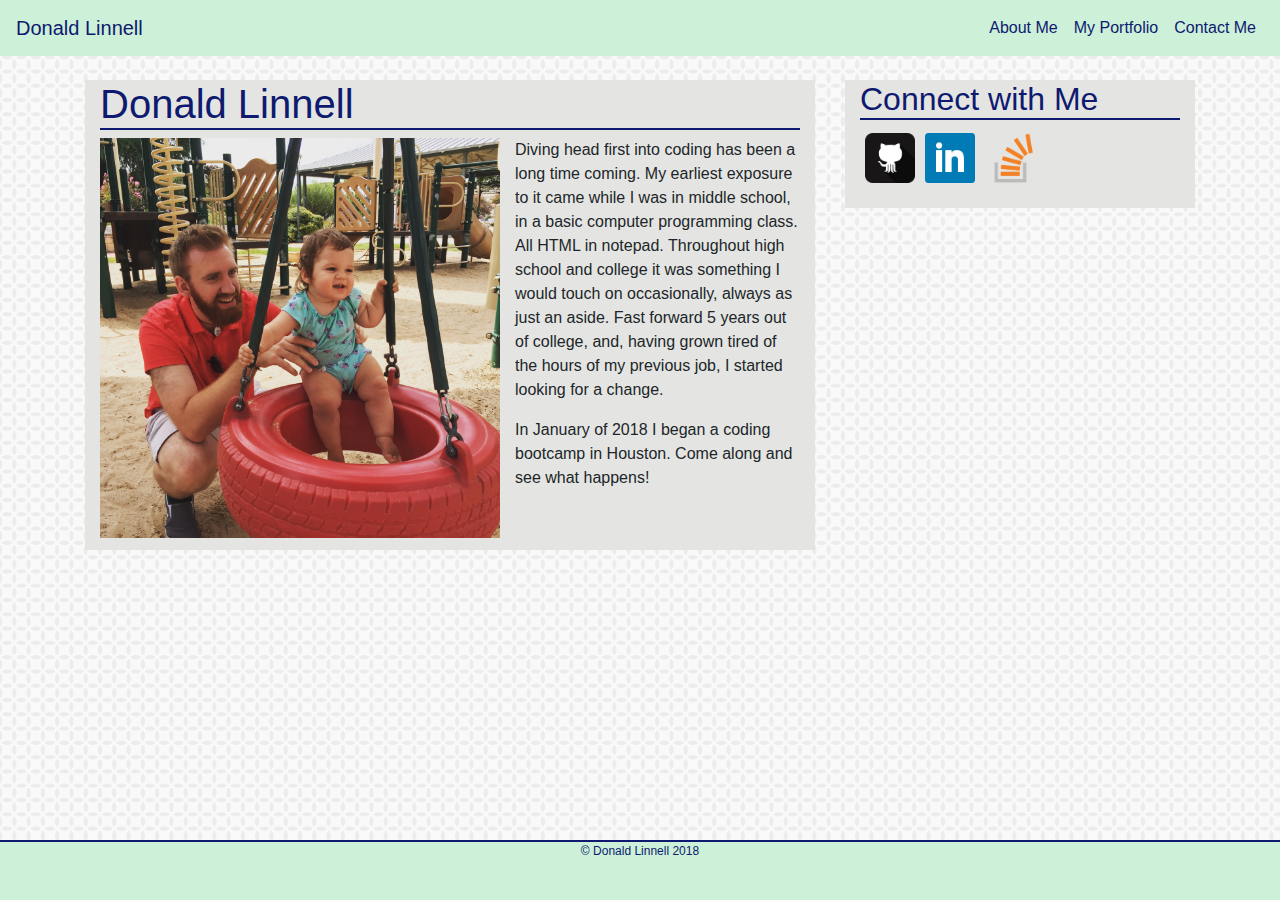
<file: index.html>
<!DOCTYPE html>
<html lang="en">

<head>
  <meta charset="UTF-8">
  <meta name="viewport" content="width=device-width, initial-scale=1.0">
  <meta http-equiv="X-UA-Compatible" content="ie=edge">
  <link rel="stylesheet" href="https://maxcdn.bootstrapcdn.com/bootstrap/4.0.0/css/bootstrap.min.css" integrity="sha384-Gn5384xqQ1aoWXA+058RXPxPg6fy4IWvTNh0E263XmFcJlSAwiGgFAW/dAiS6JXm"
    crossorigin="anonymous">
  <link rel="stylesheet" href="./assets/css/style.css">
  <title>Donald Linnell - About</title>
</head>

<body>

  <nav class="navbar sticky-top navbar-expand-md navbar-light">

    <a class="navbar-brand" href="#">Donald Linnell</a>

    <button class="navbar-toggler" type="button" data-toggle="collapse" data-target="#navbarNav" aria-controls="navbarNav" aria-expanded="false"
      aria-label="Toggle navigation">

      <span class="navbar-toggler-icon"></span>

    </button>

    <div class="collapse navbar-collapse justify-content-end" id="navbarNav">

      <ul class="navbar-nav">

        <li class="nav-item">

          <a class="nav-link" href="#">About Me
            <span class="sr-only">(current)</span>
          </a>

        </li>

        <li class="nav-item">

          <a class="nav-link" href="./portfolio.html">My Portfolio</a>

        </li>

        <li class="nav-item">

          <a class="nav-link" href="./contact.html">Contact Me</a>

        </li>

      </ul>

    </div>

  </nav>

  <br>

  <div class="container">

    <div class="row">

      <div class="col-md-8 col-sm-12">

        <div class="col-md-12 background about">

          <h1>Donald Linnell</h1>




          <img src="./assets/images/main.jpg" alt="A Photo of Myself" title="A Photo of Myself" id="profilePicture" class="float-left">

          


          <p>Diving head first into coding has been a long time coming. My earliest exposure to it came while I was in middle
          school, in a basic computer programming class. All HTML in notepad. Throughout high school and college it was
          something I would touch on occasionally, always as just an aside. Fast forward 5 years out of college, and, having
          grown tired of the hours of my previous job, I started looking for a change.</p>

          <p class="two">In January of 2018 I began a coding bootcamp in Houston. Come along and see what happens!</p>

        </div>

      </div>

      <div class="col-md-4 col-sm-12">

        <div class="col-md-12 background outside">

          <h2>Connect with Me</h2>

          <a href="https://github.com/dlinnell2">
            <img src="./assets/images/github.png" alt="Git Hub Logo" title="Click here to go to my GitHub profile" class="connect float-left">   
        </a>

        <a href="https://www.linkedin.com/in/donald-linnell-99795571/">
            <img src="./assets/images/linkedin.png" alt="LinkedIn Logo" title="Click here to go to my LinkedIn profile" class="connect float-left">
        </a>

        <a href="https://stackoverflow.com/users/8811742/donald-linnell">
            <img src="./assets/images/stack.png" alt="Stack Overflow Logo" title="Click here to go to my Stack Overflow profile" class="connect float-left">
        </a>

        </div>

      </div>



    </div>


  </div>

  <footer class="footer">
      <div class="container">
          &copy; Donald Linnell 2018
      </div>
    </footer>  


  <script src="https://code.jquery.com/jquery-3.2.1.slim.min.js" integrity="sha384-KJ3o2DKtIkvYIK3UENzmM7KCkRr/rE9/Qpg6aAZGJwFDMVNA/GpGFF93hXpG5KkN"
    crossorigin="anonymous"></script>

  <script src="https://cdnjs.cloudflare.com/ajax/libs/popper.js/1.12.9/umd/popper.min.js" integrity="sha384-ApNbgh9B+Y1QKtv3Rn7W3mgPxhU9K/ScQsAP7hUibX39j7fakFPskvXusvfa0b4Q"
    crossorigin="anonymous"></script>

  <script src="https://maxcdn.bootstrapcdn.com/bootstrap/4.0.0/js/bootstrap.min.js" integrity="sha384-JZR6Spejh4U02d8jOt6vLEHfe/JQGiRRSQQxSfFWpi1MquVdAyjUar5+76PVCmYl"
    crossorigin="anonymous"></script>

</body>

</html>
</file>
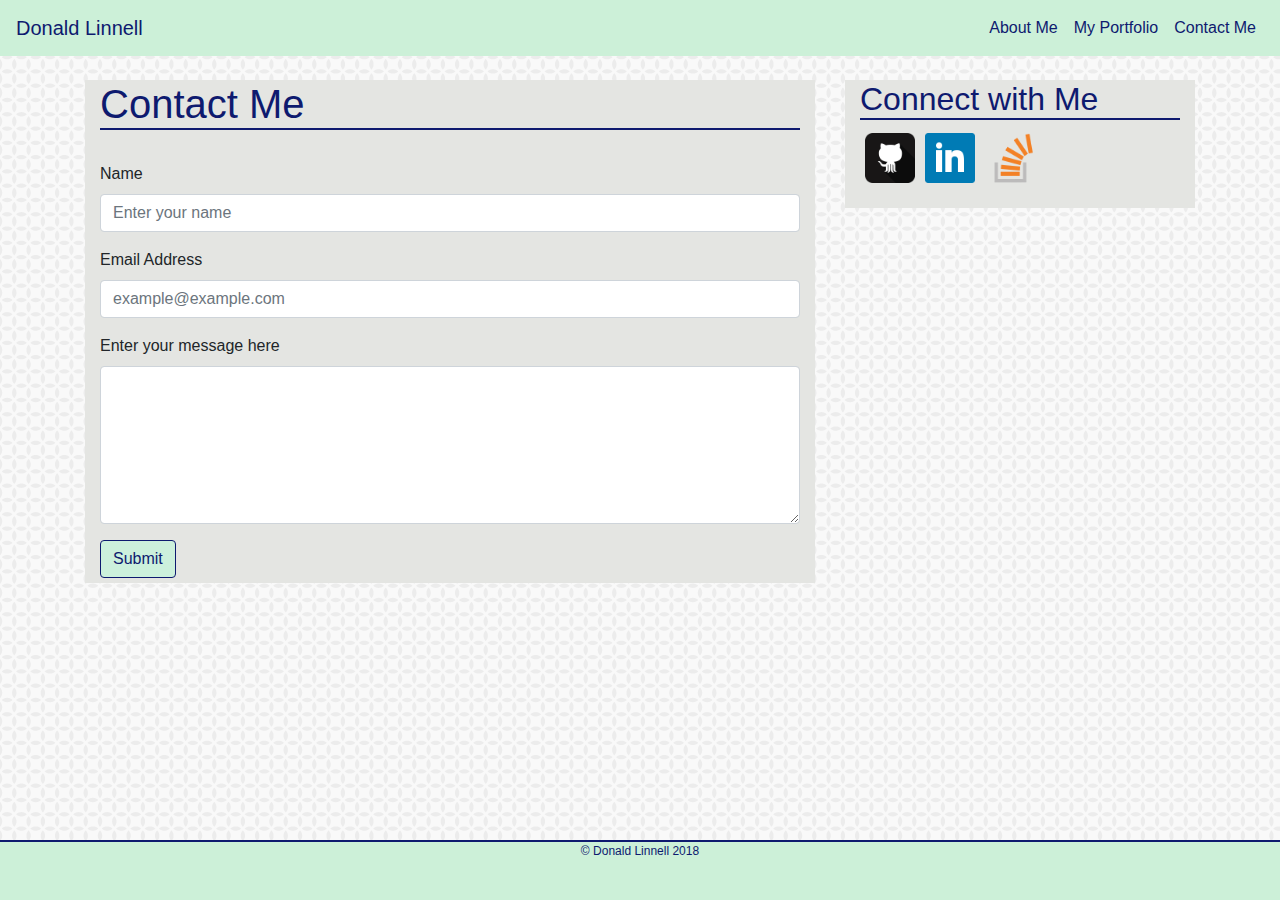
<file: contact.html>
<!DOCTYPE html>
<html lang="en">

<head>
  <meta charset="UTF-8">
  <meta name="viewport" content="width=device-width, initial-scale=1.0">
  <meta http-equiv="X-UA-Compatible" content="ie=edge">
  <link rel="stylesheet" href="https://maxcdn.bootstrapcdn.com/bootstrap/4.0.0/css/bootstrap.min.css" integrity="sha384-Gn5384xqQ1aoWXA+058RXPxPg6fy4IWvTNh0E263XmFcJlSAwiGgFAW/dAiS6JXm"
    crossorigin="anonymous">
  <link rel="stylesheet" href="./assets/css/style.css">
  <title>Donald Linnell - Contact</title>
</head>

<body>

  <nav class="navbar sticky-top navbar-expand-md navbar-light">

    <a class="navbar-brand" href="#">Donald Linnell</a>

    <button class="navbar-toggler" type="button" data-toggle="collapse" data-target="#navbarNav" aria-controls="navbarNav" aria-expanded="false"
      aria-label="Toggle navigation">

      <span class="navbar-toggler-icon"></span>

    </button>

    <div class="collapse navbar-collapse justify-content-end" id="navbarNav">

      <ul class="navbar-nav">

        <li class="nav-item">

          <a class="nav-link" href="./index.html">About Me
            <span class="sr-only">(current)</span>
          </a>

        </li>

        <li class="nav-item">

          <a class="nav-link" href="./portfolio.html">My Portfolio</a>

        </li>

        <li class="nav-item">

          <a class="nav-link" href="#">Contact Me</a>

        </li>

      </ul>

    </div>

  </nav>

  <br>

  <div class="container">

    <div class="row">

      <div class="col-md-8 col-sm-12">

        <div class="col-md-12 background">

          <h1>Contact Me</h1>

          <br>

          <form>
                <div class="form-group">
                  <label for="inputName">Name</label>
                  <input type="name" class="form-control" id="inputName" aria-describedby="emailHelp" placeholder="Enter your name">
                </div>
                <div class="form-group">
                  <label for="emailAddress">Email Address</label>
                  <input type="email" class="form-control" id="emailAddress" placeholder="example@example.com">
                </div>
                <div class="form-group">
                        <label for="enterMessage">Enter your message here</label>
                        <textarea class="form-control" id="enterMessage" rows="6">
                        </textarea>
                      </div>
                <button type="submit" class="btn btn-primary">Submit</button>
              </form>

        </div>

      </div>

      <div class="col-md-4 col-sm-12">

        <div class="col-md-12 background outside">

          <h2>Connect with Me</h2>

          <a href="https://github.com/dlinnell2">
            <img src="./assets/images/github.png" alt="Git Hub Logo" title="Click here to go to my GitHub profile" class="connect float-left">   
        </a>

        <a href="https://www.linkedin.com/in/donald-linnell-99795571/">
            <img src="./assets/images/linkedin.png" alt="LinkedIn Logo" title="Click here to go to my LinkedIn profile" class="connect float-left">
        </a>

        <a href="https://stackoverflow.com/users/8811742/donald-linnell">
            <img src="./assets/images/stack.png" alt="Stack Overflow Logo" title="Click here to go to my Stack Overflow profile" class="connect float-left">
        </a>

        </div>

      </div>



    </div>


  </div>

  <footer class="footer">
      <div class="container">
          &copy; Donald Linnell 2018
      </div>
    </footer>  


  <script src="https://code.jquery.com/jquery-3.2.1.slim.min.js" integrity="sha384-KJ3o2DKtIkvYIK3UENzmM7KCkRr/rE9/Qpg6aAZGJwFDMVNA/GpGFF93hXpG5KkN"
    crossorigin="anonymous"></script>

  <script src="https://cdnjs.cloudflare.com/ajax/libs/popper.js/1.12.9/umd/popper.min.js" integrity="sha384-ApNbgh9B+Y1QKtv3Rn7W3mgPxhU9K/ScQsAP7hUibX39j7fakFPskvXusvfa0b4Q"
    crossorigin="anonymous"></script>

  <script src="https://maxcdn.bootstrapcdn.com/bootstrap/4.0.0/js/bootstrap.min.js" integrity="sha384-JZR6Spejh4U02d8jOt6vLEHfe/JQGiRRSQQxSfFWpi1MquVdAyjUar5+76PVCmYl"
    crossorigin="anonymous"></script>

</body>

</html>
</file>
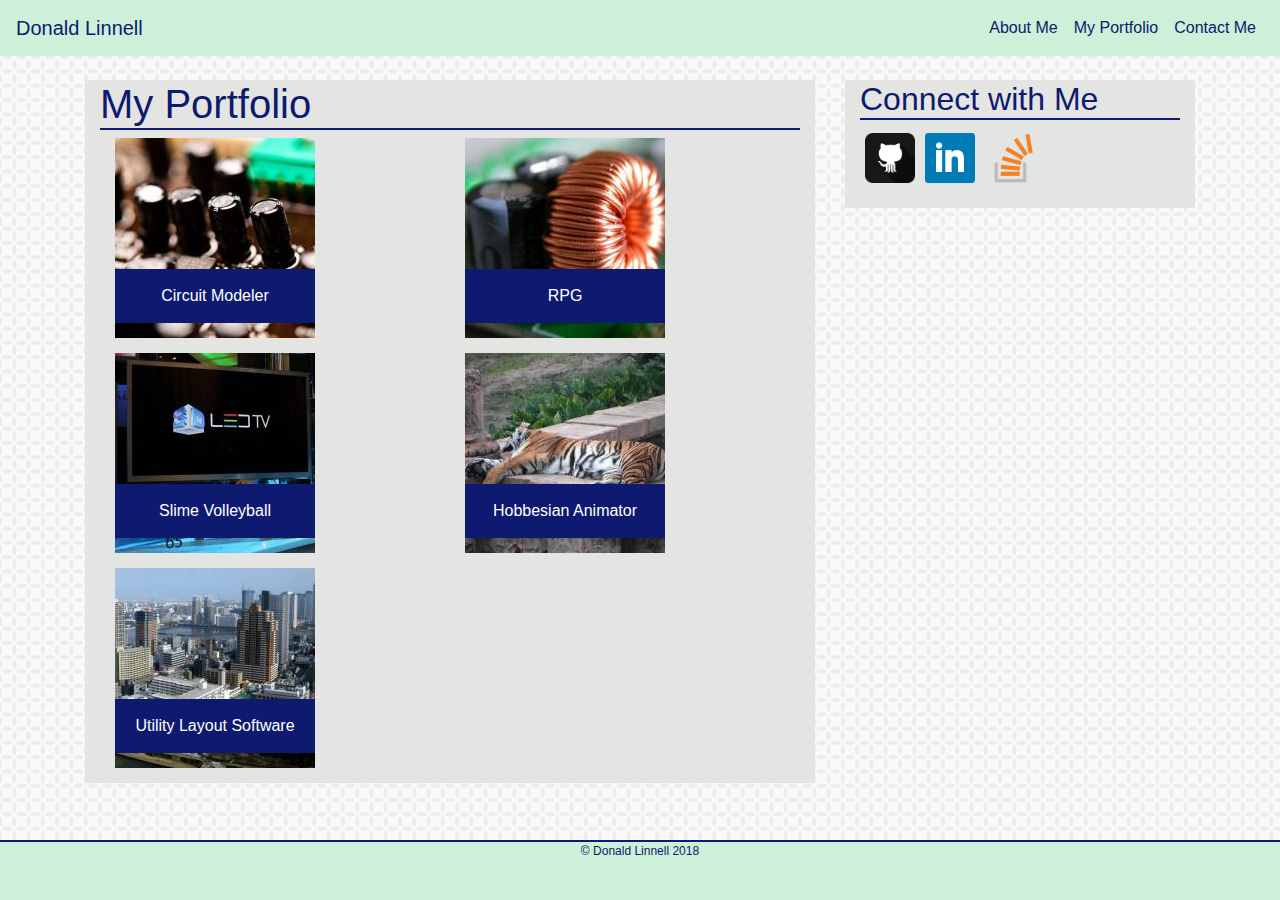
<file: portfolio.html>
<!DOCTYPE html>
<html lang="en">

<head>
    <meta charset="UTF-8">
    <meta name="viewport" content="width=device-width, initial-scale=1.0">
    <meta http-equiv="X-UA-Compatible" content="ie=edge">
    <link rel="stylesheet" href="https://maxcdn.bootstrapcdn.com/bootstrap/4.0.0/css/bootstrap.min.css" integrity="sha384-Gn5384xqQ1aoWXA+058RXPxPg6fy4IWvTNh0E263XmFcJlSAwiGgFAW/dAiS6JXm"
        crossorigin="anonymous">
    <link rel="stylesheet" href="./assets/css/style.css">
    <title>Donald Linnell - Portfolio</title>
</head>

<body>

    <nav class="navbar sticky-top navbar-expand-md navbar-light">

        <a class="navbar-brand" href="#">Donald Linnell</a>

        <button class="navbar-toggler" type="button" data-toggle="collapse" data-target="#navbarNav" aria-controls="navbarNav" aria-expanded="false"
            aria-label="Toggle navigation">

            <span class="navbar-toggler-icon"></span>

        </button>

        <div class="collapse navbar-collapse justify-content-end" id="navbarNav">

            <ul class="navbar-nav">

                <li class="nav-item">

                    <a class="nav-link" href="./index.html">About Me
                        <span class="sr-only">(current)</span>
                    </a>

                </li>

                <li class="nav-item">

                    <a class="nav-link" href="#">My Portfolio</a>

                </li>

                <li class="nav-item">

                    <a class="nav-link" href="./contact.html">Contact Me</a>

                </li>

            </ul>

        </div>

    </nav>

    <br>

    <div class="container">

        <div class="row">

            <div class="col-md-8 col-sm-12">

                <div class="col-md-12 background">

                    <h1>My Portfolio</h1>

                    <div class="container">

                        <div class="row portRow">

                            <div class="col-md-6 col-sm-12 portImage">

                                <img src="./assets/images/port1.jpeg" alt="Picture of a circuit board" class="image">
                                <div class="portText">Circuit Modeler</div>

                            </div>

                        

                            <div class="col-md-6 col-sm-12 portImage">

                                <img src="./assets/images/port2.jpg" alt="Picture of circuit board" class="image">
                                <div class="portText">RPG</div>

                            </div>

                        </div>

                    

                        <div class="row portRow">

                            <div class="col-md-6 col-sm-12 portImage">

                                <img src="./assets/images/port3.jpg" alt="A picture of an LED TV" class="image">
                                <div class="portText">Slime Volleyball</div>

                            </div>

                            <div class="col-md-6 col-sm-12 portImage">

                                <img src="./assets/images/port4.jpg" alt="A picture of a tiger" class="image">
                                <div class="portText">Hobbesian Animator</div>

                            </div>

                        </div>

                        <div class="row portRow">

                            <div class="col-md-6 col-sm-12 portImage">

                                <img src="./assets/images/port5.jpg" alt="A picture of a city" class="image">
                                <div class="portText">Utility Layout Software</div>

                            </div>

                        </div>

                    </div>

                </div>

            </div>

            <div class="col-md-4 col-sm-12">

                <div class="col-md-12 background outside">

                    <h2>Connect with Me</h2>

                    <a href="https://github.com/dlinnell2">
                        <img src="./assets/images/github.png" alt="Git Hub Logo" title="Click here to go to my GitHub profile" class="connect float-left">
                    </a>

                    <a href="https://www.linkedin.com/in/donald-linnell-99795571/">
                        <img src="./assets/images/linkedin.png" alt="LinkedIn Logo" title="Click here to go to my LinkedIn profile" class="connect float-left">
                    </a>

                    <a href="https://stackoverflow.com/users/8811742/donald-linnell">
                        <img src="./assets/images/stack.png" alt="Stack Overflow Logo" title="Click here to go to my Stack Overflow profile" class="connect float-left">
                    </a>

                </div>

            </div>



        </div>


    </div>

    <footer class="footer">
        <div class="container">
            &copy; Donald Linnell 2018
        </div>
    </footer>


    <script src="https://code.jquery.com/jquery-3.2.1.slim.min.js" integrity="sha384-KJ3o2DKtIkvYIK3UENzmM7KCkRr/rE9/Qpg6aAZGJwFDMVNA/GpGFF93hXpG5KkN"
        crossorigin="anonymous"></script>

    <script src="https://cdnjs.cloudflare.com/ajax/libs/popper.js/1.12.9/umd/popper.min.js" integrity="sha384-ApNbgh9B+Y1QKtv3Rn7W3mgPxhU9K/ScQsAP7hUibX39j7fakFPskvXusvfa0b4Q"
        crossorigin="anonymous"></script>

    <script src="https://maxcdn.bootstrapcdn.com/bootstrap/4.0.0/js/bootstrap.min.js" integrity="sha384-JZR6Spejh4U02d8jOt6vLEHfe/JQGiRRSQQxSfFWpi1MquVdAyjUar5+76PVCmYl"
        crossorigin="anonymous"></script>

</body>

</html>
</file>
<file: assets/css/style.css>
html {
    position: relative;
    min-height: 100%;
}

body {
    background-image:  url("../images/background.png");
    margin-bottom: 60px;
}

nav.navbar {
    background-color: #ccf0d8;
}

.navbar-light .navbar-nav .active>.nav-link {
    color: #0e1a6f;
}

.navbar-light .navbar-brand{
    color: #0e1a6f;
}

.navbar-light .navbar-nav .nav-link {
    color: #0e1a6f;
}

.background {
    background-color: rgb(228, 229, 226);
    margin-bottom: 10px;
}

h1, h2 {
    color: #0e1a6f;
    border-bottom-style: solid;
    border-bottom-width: 2px;
}

#expand {
    height: 100%;
}

#profilePicture {
    width: 400px;
    margin-right: 15px;
}

p.two {
    padding-bottom: 15px;
    margin-bottom: 20px;
}

.connect {
    width: 60px;
    padding: 5px;
}

.outside {
    padding-bottom: 80px;
}

.footer {
    position: absolute;
    bottom: 0;
    width: 100%;
    height: 60px;
    background-color: #ccf0d8;
    font-size: 12px;
    text-align: center;
    color: #0e1a6f;
    border-top: solid #0e1a6f 2px;

  }

form {
    padding-bottom: 5px;
}

.btn-primary {
    color: #0e1a6f;
    background-color: #ccf0dc;
    border-color: #0e1a6f;
}

.about {
    min-height: 470px;
}

/* .portRow {
    width: 85%;
} */

.portImage {
    position: relative;
}

.portText {
    position: absolute;
    bottom: 30px;
    background-color: #0e1a6f;
    color: white;
    text-align: center;
    padding: 15px;
    width: 200px;
}

.image {
    width: 200px;
    margin-bottom: 15px;
}

@media only screen and (max-width: 991px) {
    .image {
        margin-left: -10px;
    }

    .portText {
        margin-left: -10px;
    }
}

@media only screen and (max-width: 767px) {
    #profilePicture {
        margin-left: 40px;
        margin-right: 40px;
    }

    .image {
        width: 300px;
        margin-left: 75px;
    }

    .portText {
        width: 300px;
        margin-left: 75px;
    }
}
</file>
